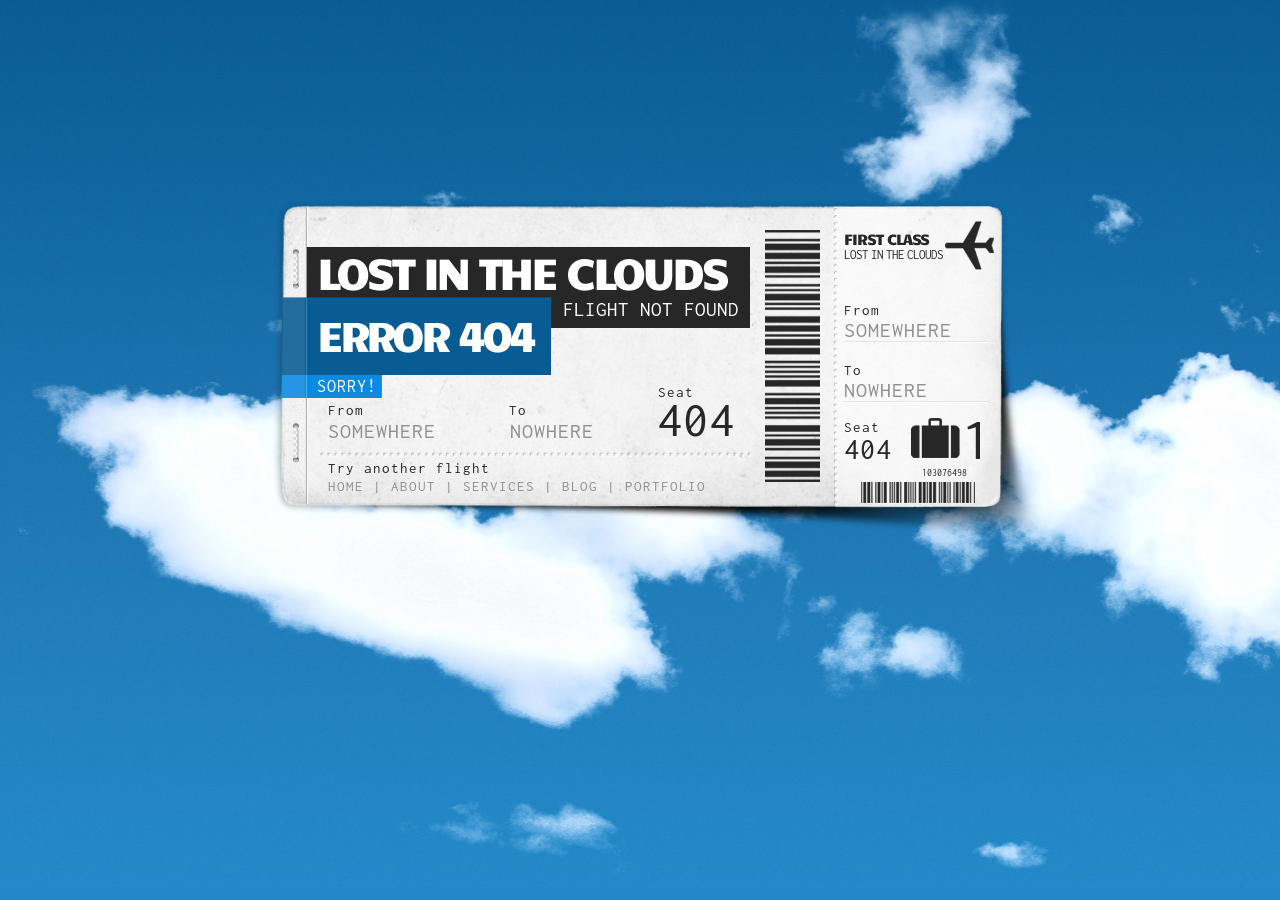
<file: src/main/resources/public/error/clouds-404/index.html>
﻿<!DOCTYPE html>
<html lang="en">
<!-- 
  Theme: Lost in the Clouds - Error 404 v1.2
  Author: adraft [http://themeforest.net/user/adraft?ref=adraft]
  Date: 05-07-2011
  Last update: 15-08-2013
-->

<head>
    <meta charset="utf-8">
    <title>Lost in the Clouds - Error 404</title>
    <meta name="description" content="Simple and aesthetic template with animated background">
    <meta name="viewport" content="width=device-width, initial-scale=1, maximum-scale=1">

    <link rel="stylesheet" type="text/css" href="css/reset.css" />    
    <link rel="stylesheet" type="text/css" href="css/main.css" />
    <link rel="stylesheet" type="text/css" href="http://fonts.googleapis.com/css?family=Inconsolata&amp;v1" />
    <link rel="stylesheet" type="text/css" href="http://fonts.googleapis.com/css?family=Candal&amp;v1" />
    <link rel="shortcut icon" href="favicon.ico" />
    
    <!--[if lte IE 8]>
    <script src="http://html5shiv.googlecode.com/svn/trunk/html5.js"></script>
    <![endif]-->
</head>

<body>
    <div id="container">
        <div id="stage" class="stage">
            <div id="clouds" class="stage"></div>
        </div>
        
        <div id="ticket">
            <section id="ticket_left">
                <p class="text1_a">Lost in the clouds</p>
                <p class="text2_a">Flight not found</p>
                <p class="text3_a">Error 404</p>
                <p class="text4_a">Sorry!</p>
                <p class="text5_a">From</p>
                <p class="text6_a">Somewhere</p>
                <p class="text7_a">To</p>
                <p class="text8_a">Nowhere</p>            
                <p class="text9_a">Seat</p>
                <p class="text10_a">404</p>
                <p class="text11_a">Try another flight</p>
                <nav class="text12_a">
                    <ul>
                        <li><a href="index.html#">Home</a></li>
                        <li><a href="index.html#">About</a></li>
                        <li><a href="index.html#">Services</a></li>
                        <li><a href="index.html#">Blog</a></li>
                        <li><a href="index.html#">Portfolio</a></li>
                    </ul>
                </nav>            
            </section>
            
            <section id="ticket_right">
                <p class="text1_b">First class</p>
                <p class="text2_b">Lost in the clouds</p>
                <p class="text3_b">From</p>
                <p class="text4_b">Somewhere</p>
                <p class="text5_b">To</p>
                <p class="text6_b">Nowhere</p>
                <p class="text7_b">Seat</p>
                <p class="text8_b">404</p>
                <p class="text9_b">1</p>
                <p class="text10_b">103076498</p>
            </section>
        </div>
    </div>

    <script src="js/jquery183min.js" type="text/javascript"></script>
    <script src="js/spritely05.js" type="text/javascript"></script>

    <script type="text/javascript">
        (function($) {
            $(document).ready(function() {
                $('#clouds').pan({fps: 40, speed: 0.7, dir: 'right', depth: 10});
            });
        })(jQuery);    
    </script>
</body>
</html>
</file>
<file: src/main/resources/public/error/clouds-404/css/main.css>
body {
    background:#2388c9;
    width:auto;
    height:100%;
    font-family:'Inconsolata', Arial, Helvetica, Tahoma, sans-serif;
}
a, 
a:visited {
    text-decoration:none;
}
a:hover {
    text-decoration:underline;
}
#container  {
    position:relative;
    width:100%;
}


/* ANIMATION */
#stage {
    top:0px;
    left:0px;
    z-index:100;
}
.stage {
    position:absolute;
    top:0;
    left:0;
    width:100%;
    min-width:900px;
    min-height:890px;
    height:100%;
    overflow:hidden;
}
#clouds {
    background:url(../img/cloud.jpg) 0 0 repeat-x #248bc9;
}


/* CONTENT */
#ticket {
    background:url(../img/ticket.png) 0 0 no-repeat transparent;
    width:801px;
    height:340px;
    z-index:1000;
    position:relative;
    top:200px;
    display:block;
    margin:auto;
}
#ticket_left {
    width:550px;
    height:310px;
    margin-left:42px;
    float:left;
}
#ticket_right {
    width:209px;
    height:310px;
    float:right;
}
.text1_a {
    text-transform:uppercase;
    color:#fff;
    font-family:'Candal', Arial, Helvetica, Tahoma, sans-serif;
    font-size:44px;
    letter-spacing:-4px;
    position:absolute;
    left:77px;
    top:49px;
}
.text2_a {
    text-transform:uppercase;
    color:#fff;    
    font-size:21px;
    position:absolute;
    left:323px;
    top:99px;
}
.text3_a {
    text-transform:uppercase;
    color:#fff;
    font-family:'Candal', Arial, Helvetica, Tahoma, sans-serif;
    font-size:42px;
    letter-spacing:-4px;
    position:absolute;
    left:77px;
    top:113px;
}
.text4_a {
    text-transform:uppercase;
    color:#fff;    
    font-size:18px;    
    letter-spacing:1px;
    position:absolute;
    left:77px;
    top:177px;
}
.text5_a {
    color:#272727;    
    font-size:15px;    
    letter-spacing:1px;
    position:absolute;
    left:88px;
    top:203px;
}
.text6_a {
    text-transform:uppercase;
    color:#909090;    
    font-size:22px;    
    letter-spacing:1px;
    position:absolute;
    left:88px;
    top:220px;
}
.text7_a {
    color:#272727;    
    font-size:15px;    
    letter-spacing:1px;
    position:absolute;
    left:269px;
    top:203px;
}
.text8_a {
    text-transform:uppercase;
    color:#909090;    
    font-size:22px;    
    letter-spacing:1px;
    position:absolute;
    left:270px;
    top:220px;
}
.text9_a {
    color:#272727;    
    font-size:15px;    
    letter-spacing:1px;
    position:absolute;
    left:418px;
    top:185px;
}
.text10_a {
    color:#272727;    
    font-size:50px;    
    letter-spacing:1px;
    position:absolute;
    left:417px;
    top:195px;
}
.text11_a {
    color:#272727;    
    font-size:15px;    
    letter-spacing:1px;
    position:absolute;
    left:88px;
    top:261px;
}
.text12_a {
    text-transform:uppercase;
    font-size:15px;    
    letter-spacing:1px;
    position:absolute;
    left:88px;
    top:279px;
}
.text12_a ul {
    list-style:none;
    padding:0;
    margin:0;
}
.text12_a li {
    color:#909090;
    display:inline;
    padding:0;
    margin:0;
}
.text12_a a {
    color:#909090;
}
.text12_a li:before {
    content:"| ";
}
.text12_a li:first-child:before {
    content:"";
}
.text1_b {
    text-transform:uppercase;
    color:#272727;
    font-family:'Candal', Arial, Helvetica, Tahoma, sans-serif;
    font-size:15px;
    letter-spacing:-1px;
    position:absolute;
    left:604px;
    top:31px;
}
.text2_b {
    text-transform:uppercase;
    color:#272727;    
    font-size:13px;    
    letter-spacing:-1px;
    word-spacing:-3px;
    position:absolute;
    left:604px;
    top:48px;
}
.text3_b {
    color:#272727;    
    font-size:15px;    
    letter-spacing:1px;
    position:absolute;
    left:604px;
    top:103px;
}
.text4_b {
    text-transform:uppercase;
    color:#909090;    
    font-size:22px;    
    letter-spacing:1px;
    position:absolute;
    left:604px;
    top:119px;
}
.text5_b {
    color:#272727;    
    font-size:15px;    
    letter-spacing:1px;
    position:absolute;
    left:604px;
    top:163px;
}
.text6_b {
    text-transform:uppercase;
    color:#909090;    
    font-size:22px;    
    letter-spacing:1px;
    position:absolute;
    left:604px;
    top:179px;
}
.text7_b {
    color:#272727;    
    font-size:15px;    
    letter-spacing:1px;
    position:absolute;
    left:604px;
    top:220px;
}
.text8_b {
    color:#272727;    
    font-size:30px;    
    letter-spacing:1px;
    position:absolute;
    left:604px;
    top:234px;
}
.text9_b {
    color:#272727;    
    font-size:60px;    
    letter-spacing:1px;
    position:absolute;
    left:722px;
    top:209px;
}
.text10_b {
    color:#272727;    
    font-size:10px;    
    letter-spacing:0px;
    position:absolute;
    left:682px;
    top:268px;
}


/* Smaller than standard 960 (devices and browsers) */
@media only screen and (max-width: 959px) {
    #ticket_right, 
    .text4_a, 
    .text5_a, 
    .text6_a, 
    .text7_a, 
    .text8_a, 
    .text9_a, 
    .text10_a {
        display:none;
    }
}


/* Tablet Portrait size to standard 960 (devices and browsers) */
@media only screen and (min-width: 480px) and (max-width: 959px) {
    .stage {
        min-width:480px;
    }
    #ticket {
        background:url(../img/ticket_small.png) 0 0 no-repeat transparent;
        width:478px;
        height:315px;
        top:100px;
        text-align:center;
    }
    #ticket_left {
        width:478px;
        margin-left:0;
        float:none;
    }
    .text1_a {
        top:84px;
        left:0;
        width:478px;
    }
    .text2_a {
        top:150px;
        left:0;
        width:478px;
    }
    .text3_a {
        top:165px;
        left:0;
        width:478px;
    }
    .text11_a {
        top:250px;
        left:0;
        width:478px;
    }
    .text12_a {
        top:268px;
        left:0;
        width:478px;
    }
}


/* Mobile Portrait Size to Mobile Landscape Size (devices and browsers) */
@media only screen and (max-width: 479px) {
    .text1_a {
        display:none;
    }
    .stage {
        min-width:320px;
    }
    #ticket {
        background:url(../img/ticket_very_small.png) 0 0 no-repeat transparent;
        width:320px;
        height:315px;
        top:100px;
        text-align:center;
    }
    #ticket_left {
        width:320px;
        margin-left:0;
        float:none;
    }
    .text2_a {
        top:100px;
        left:0;
        width:320px;
    }
    .text3_a {
        top:115px;
        left:0;
        width:320px;
    }
    .text11_a {
        top:200px;
        left:0;
        width:320px;
    }
    .text12_a {
        top:225px;
        left:0;
        width:280px;
        margin:0 20px;
    }
    .text12_a a {
        padding:5px;
        display:inline-block;
    }
    .text12_a li:before {
        content:" ";
    }
}
</file>
